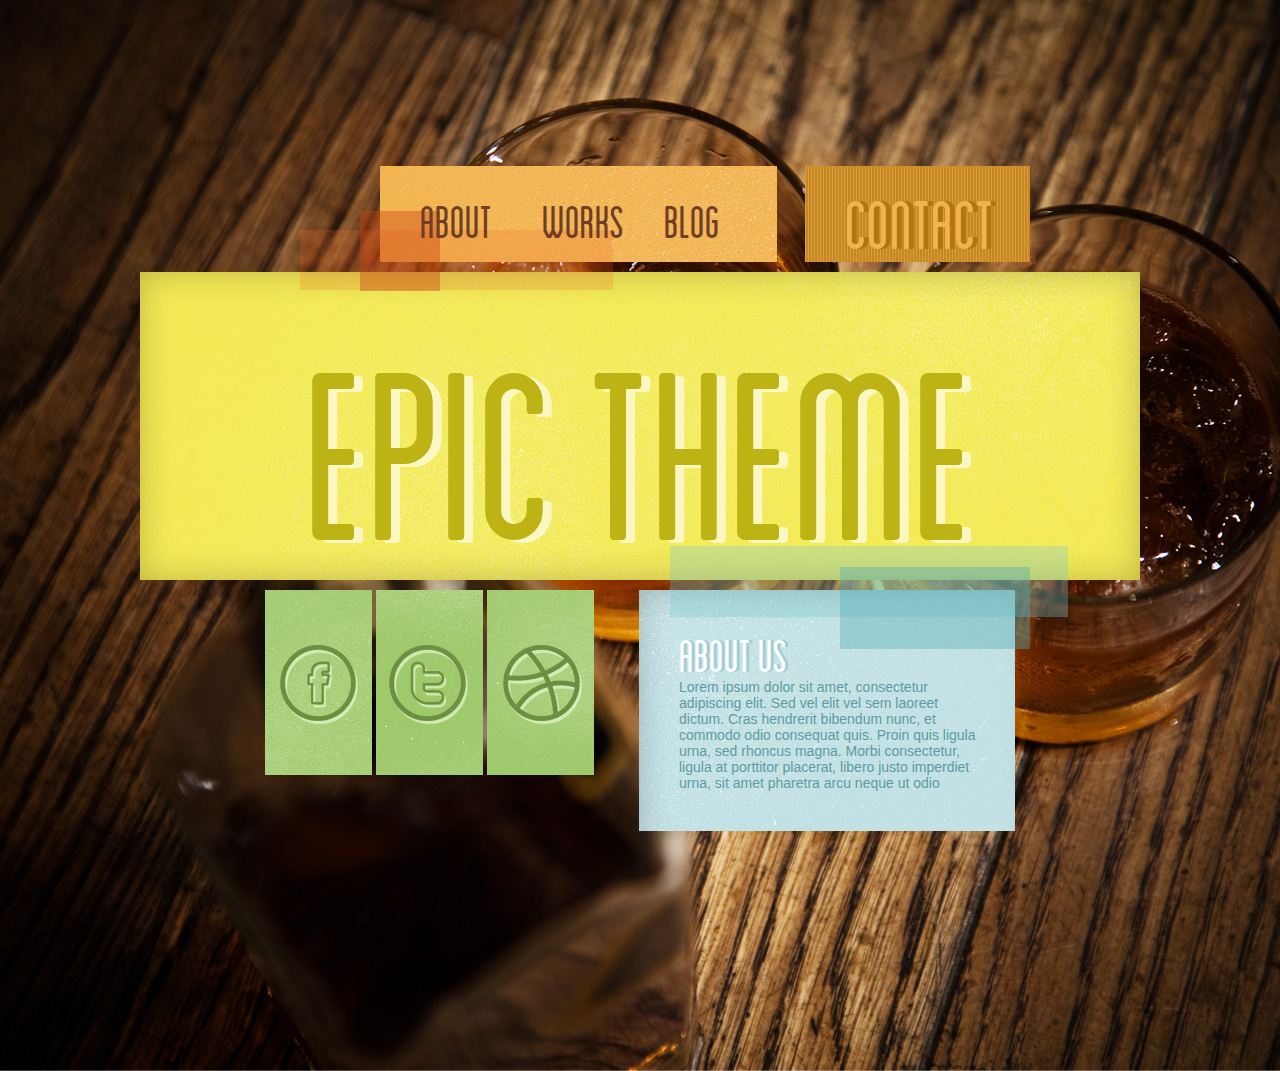
<file: index.html>
<!Doctype html>
<html>
<head>
<meta charset=uft-8/>
<title>Epic Theme</title>
<link rel="stylesheet" type="text/css" href="assets/css/style.css" />
</head>

<body>
<div id="container">
	<nav>
		<ul>
			<li><a href="http://">About</a></li>
			<li><a href="http://">Works</a></li>
			<li><a href="http://">Blog</a></li>
		</ul>
		<a class="contact" href="http://">Contact</a>
	</nav>
	
	<span class="sub_block"></span>
	<span class="super_block"></span>

	
	
	<div id="header">
		<h1>EPIC THEME</h1>
	</div>
	
	<footer>
		<ul>
			<li><a href="/"><img src="images/facebook.jpg" alt="" width="107px" height="185px"/></a></li>
			<li><a href="/"><img src="images/twitter.jpg" alt="" width="107px" height="185px"/></a></li>
			<li><a href="/"><img src="images/dribble.jpg" alt="" width="107px" height="185px"/></a></li>
		</ul>
	</footer>
	
	
	<article>
		<h3>About Us</h3>
		<p>Lorem ipsum dolor sit amet, consectetur adipiscing elit. Sed vel elit vel sem laoreet dictum. Cras hendrerit bibendum nunc, et commodo odio consequat quis. Proin quis ligula urna, sed rhoncus magna. Morbi consectetur, ligula at porttitor placerat, libero justo imperdiet urna, sit amet pharetra arcu neque ut odio</p>
	</article>
	
	<span class="footer_sub"></span>
	<span class="footer_super"></span>	
	
</div>
</body>

</html>
</file>
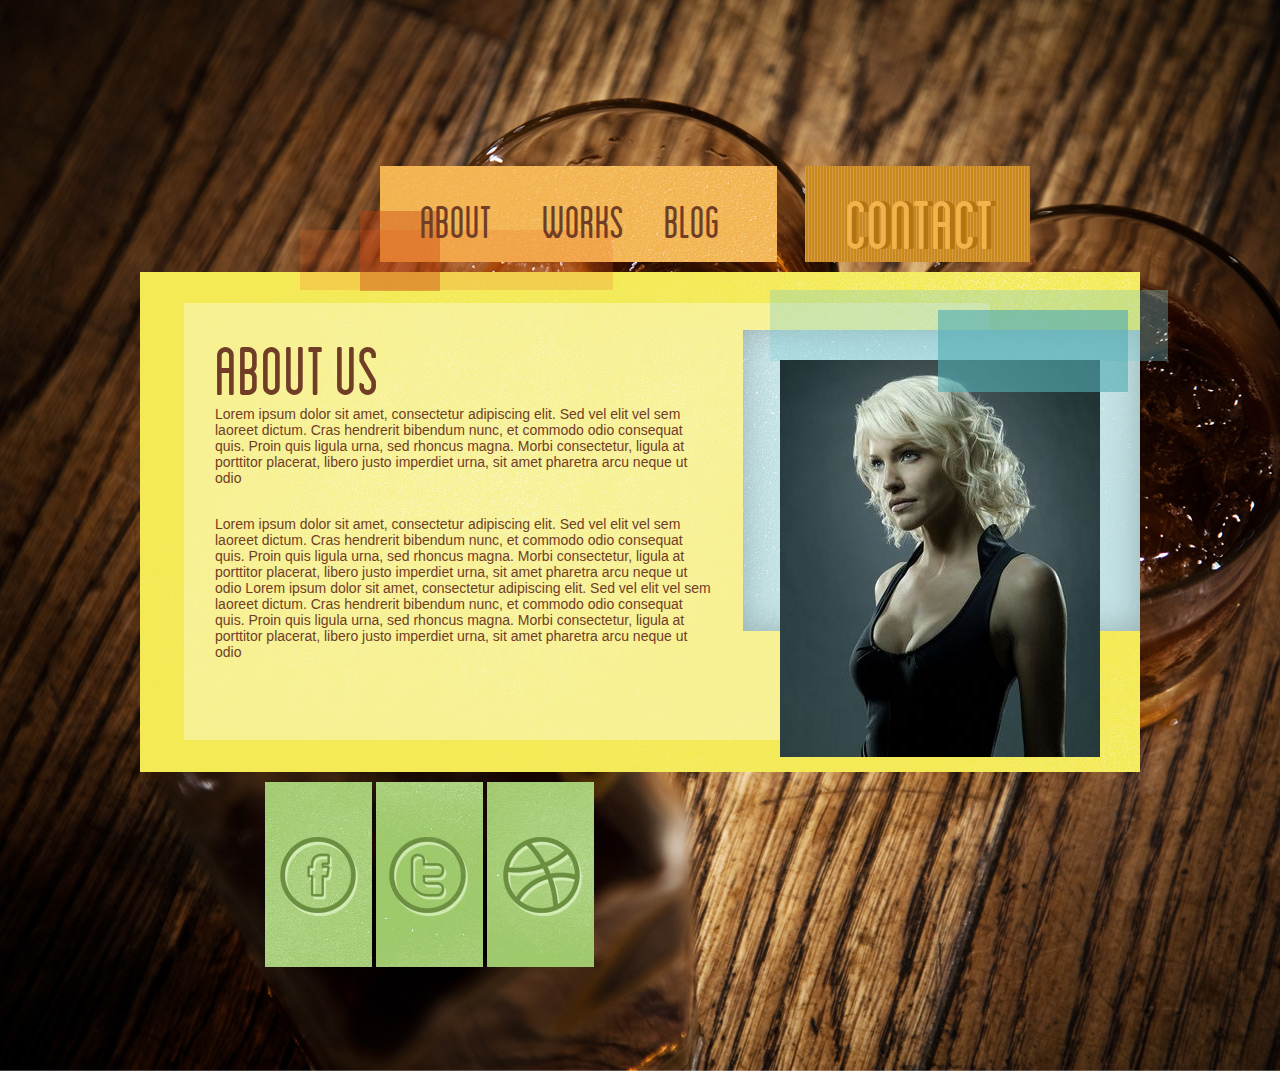
<file: about.html>
<!Doctype html>
<html>
<head>
<meta charset=uft-8/>
<title>Epic Theme</title>
<link rel="stylesheet" type="text/css" href="assets/css/style.css" />
</head>

<body>
<div id="container">
		
	<nav>
		<ul>
			<li><a href="http://">About</a></li>
			<li><a href="http://">Works</a></li>
			<li><a href="http://">Blog</a></li>
		</ul>
		<a class="contact" href="http://">Contact</a>
	</nav>
	
	
	
	

		<span class="sub_block"></span>
		<span class="super_block"></span>
	
		<span class="about_sub"></span>
		<span class="about_super"></span>
	
		
		
		
			
	<div id="about">
		<h2>About Us</h2>
		<p>Lorem ipsum dolor sit amet, consectetur adipiscing elit. Sed vel elit vel sem laoreet dictum. Cras hendrerit bibendum nunc, et commodo odio consequat quis. Proin quis ligula urna, sed rhoncus magna. Morbi consectetur, ligula at porttitor placerat, libero 
		justo imperdiet urna, sit amet pharetra arcu neque ut odio</p>
		
		<p>Lorem ipsum dolor sit amet, consectetur adipiscing elit. Sed vel elit vel sem laoreet dictum. Cras hendrerit bibendum nunc, et commodo odio consequat quis. Proin quis ligula urna, sed rhoncus magna. Morbi consectetur, ligula at porttitor placerat, libero justo imperdiet urna, sit amet pharetra arcu neque ut odio Lorem ipsum dolor sit amet, consectetur adipiscing elit. Sed vel elit vel sem laoreet dictum. Cras hendrerit bibendum nunc, et commodo odio consequat quis. Proin quis ligula urna, sed rhoncus magna. Morbi consectetur, ligula at porttitor placerat, libero justo imperdiet urna, sit amet pharetra arcu neque ut odio</p>
		
		
		
		<img src="images/profile.jpg" alt="" width="320px" height="397px"/>
	</div>
	
	
	<footer>
		<ul>
			<li><a href="/"><img src="images/facebook.jpg" alt="" width="107px" height="185px"/></a></li>
			<li><a href="/"><img src="images/twitter.jpg" alt="" width="107px" height="185px"/></a></li>
			<li><a href="/"><img src="images/dribble.jpg" alt="" width="107px" height="185px"/></a></li>
		</ul>
	</footer>
		
</div>	
</body>

</html>
</file>
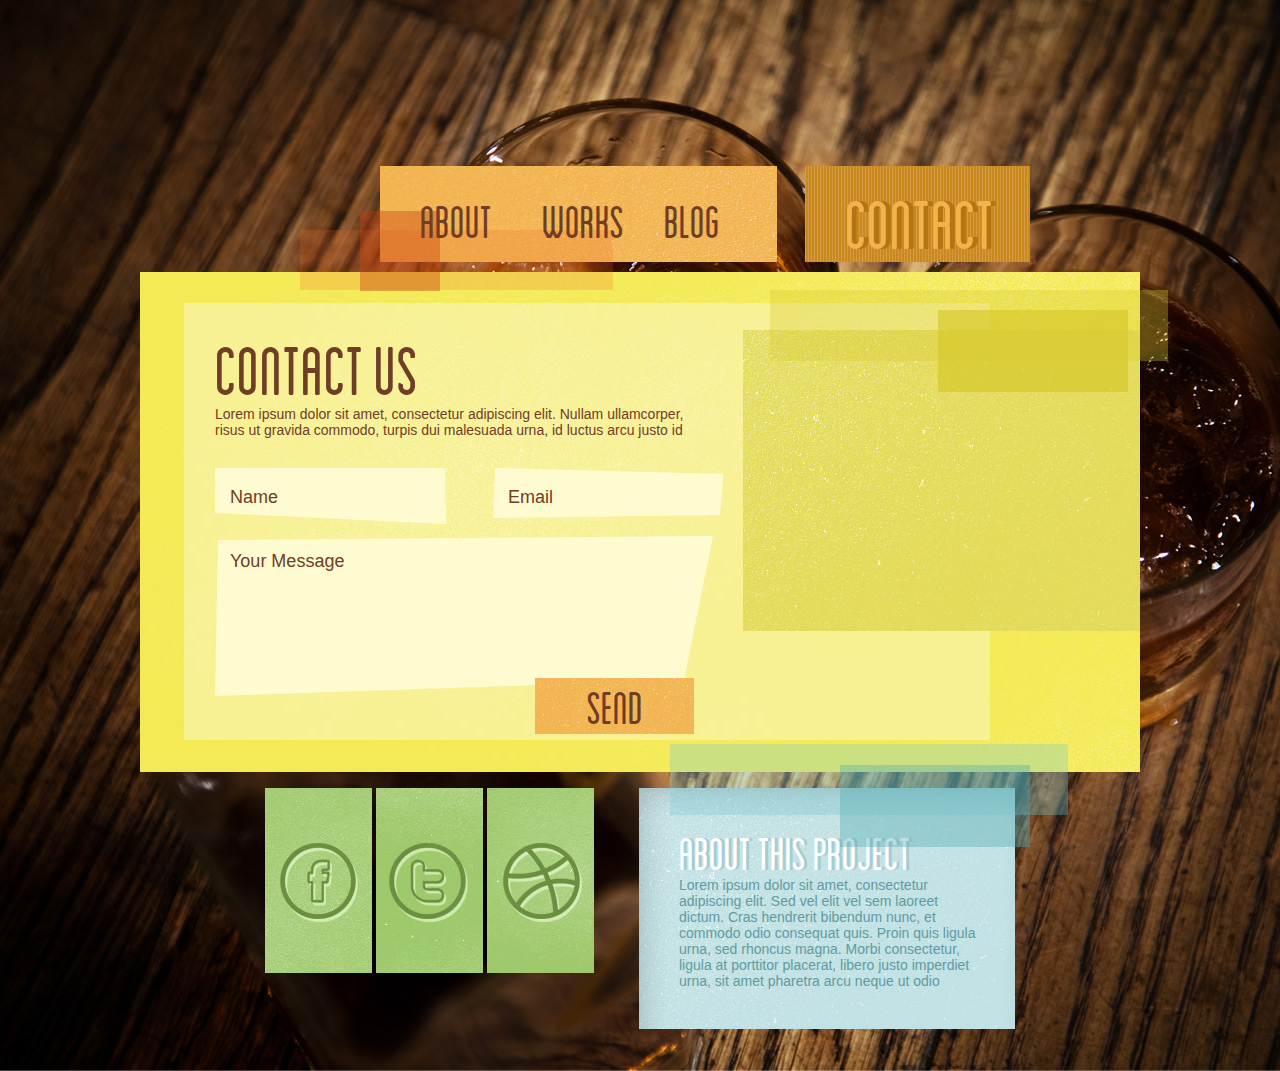
<file: contact.html>
<!Doctype html>
<html>
<head>
<meta charset=uft-8/>
<title>Epic Theme</title>
<link rel="stylesheet" type="text/css" href="assets/css/style.css" />
</head>

<body>
<div id="container">
	

	
	<nav>
		<ul>
			<li><a href="http://">About</a></li>
			<li><a href="http://">Works</a></li>
			<li><a href="http://">Blog</a></li>
		</ul>
		<a class="contact" href="http://">Contact</a>
	</nav>
	

	<span class="sub_block"></span>
	<span class="super_block"></span>

	<span class="contact_sub"></span>
	<span class="contact_super"></span>	
	
	
	
	
	<div id="contact_main">

		<h2>Contact Us</h2>
		<p>Lorem ipsum dolor sit amet, consectetur adipiscing elit. Nullam ullamcorper, risus ut gravida commodo, turpis dui malesuada urna, id luctus arcu justo id</p>
				<form method="post" action="">
				<ul>
					<li>
						<input id="form-name" name="name" type="text" value="" placeholder="Name"/>
					</li>
				
					<li>
						<input id="form-email" name="email" type="text" value="" placeholder="Email"/>
					</li>
				
					<li> 
					<textarea placeholder="Your Message"></textarea>
					</li>				
				</ul>
				
				<input id="form-submit" type="submit" value="Send" />
						
				</form>
		</div>
			<iframe width="320" height="397" frameborder="0" scrolling="no" marginheight="0" marginwidth="0" src="https://maps.google.com/maps?q=strong+box+west+maps&amp;ie=UTF8&amp;hq=strong+box+west&amp;hnear=Lawrenceville,+Georgia&amp;ll=33.802503,-84.421996&amp;spn=0.338166,0.954874&amp;t=m&amp;output=embed"></iframe><br /><small><a href="https://maps.google.com/maps?q=strong+box+west+maps&amp;ie=UTF8&amp;hq=strong+box+west&amp;hnear=Lawrenceville,+Georgia&amp;ll=33.802503,-84.421996&amp;spn=0.338166,0.954874&amp;t=m&amp;source=embed" style="color:#0000FF;text-align:left"></a></small>		


	
	
<footer>
	<ul>
		<li><a href="/"><img src="images/facebook.jpg" alt="" width="107px" height="185px"/></a></li>
		<li><a href="/"><img src="images/twitter.jpg" alt="" width="107px" height="185px"/></a></li>
		<li><a href="/"><img src="images/dribble.jpg" alt="" width="107px" height="185px"/></a></li>
	</ul>
</footer>
	
	<article>
		<h3>About this project</h3>
		<p>Lorem ipsum dolor sit amet, consectetur adipiscing elit. Sed vel elit vel sem laoreet dictum. Cras hendrerit bibendum nunc, et commodo odio consequat quis. Proin quis ligula urna, sed rhoncus magna. Morbi consectetur, ligula at porttitor placerat, libero justo imperdiet urna, sit amet pharetra arcu neque ut odio</p>
	</article>
	
	<span class="footer_sub"></span>
	<span class="footer_super"></span>
	
	
</div>	
</body>

</html>
</file>
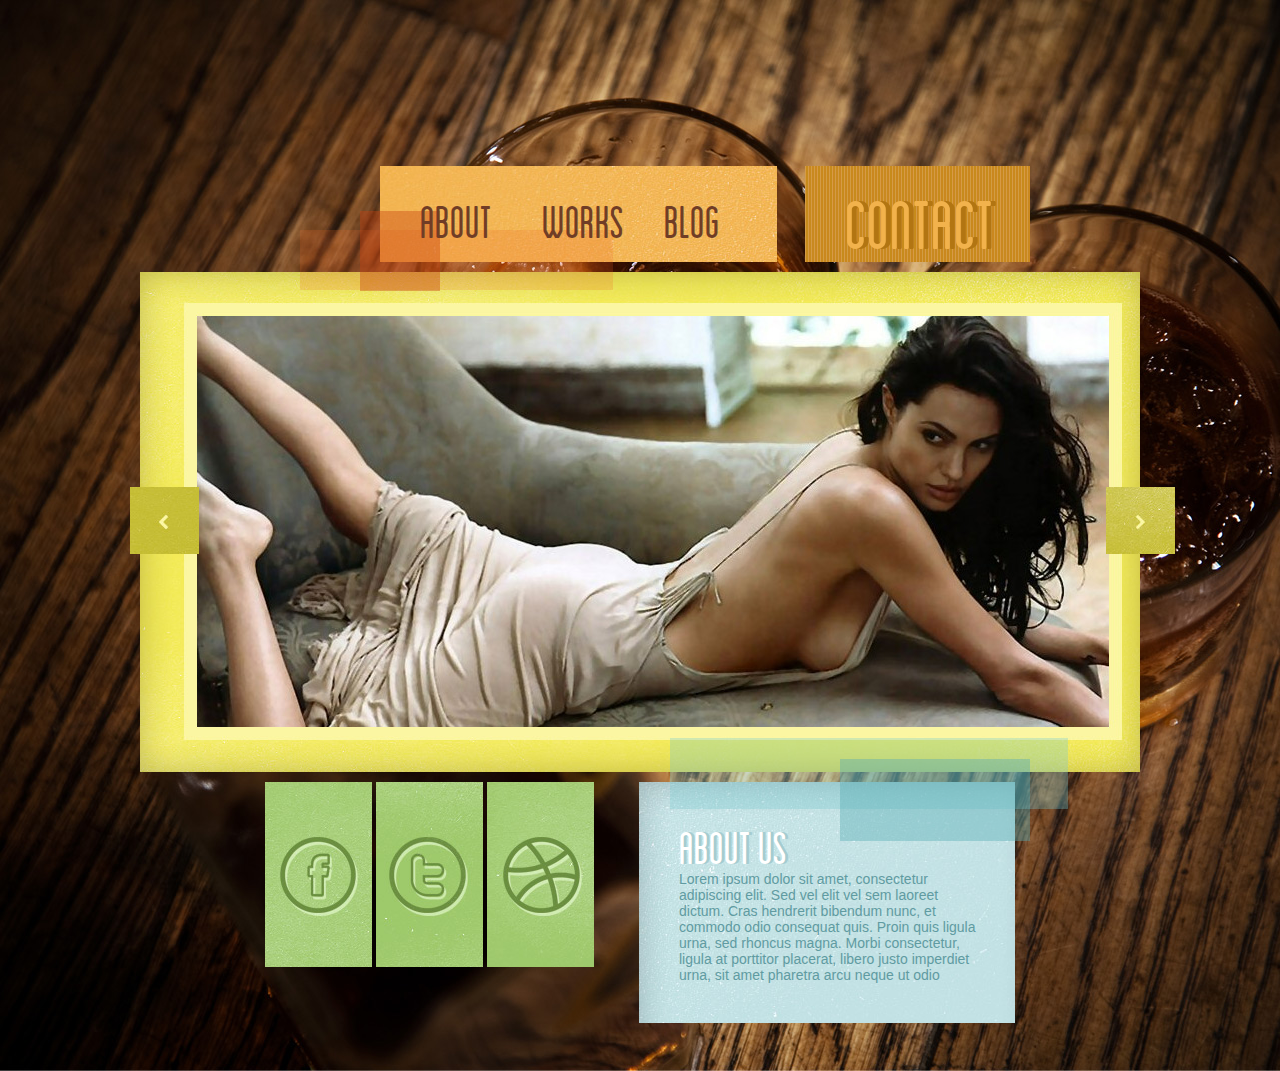
<file: work.html>
<!Doctype html>
<html>
<head>
<meta charset=uft-8/>
<title>Epic Theme</title>
<link rel="stylesheet" type="text/css" href="assets/css/style.css" />
</head>

<body>
<div id="container">
	<nav>
		<ul>
			<li><a href="http://">About</a></li>
			<li><a href="http://">Works</a></li>
			<li><a href="http://">Blog</a></li>
		</ul>
		<a class="contact" href="http://">Contact</a>
	</nav>
	
	<span class="sub_block"></span>
	<span class="super_block"></span>

		 
	 <div id="scroll">
	 	<p class="left"><img src="images/left.jpg" alt="" width="69px" height="67px"/></p>
	 	<p class="image"><img src="images/chick.jpg" alt="" width="912px" height="411px"/></p>
	 	<p class="right"><img src="images/right.jpg" alt="" width="69px" height="67px"/></p>
	 </div>
	 
	 
	 
	 
	<footer>
		<ul>
			<li><a href="/"><img src="images/facebook.jpg" alt="" width="107px" height="185px"/></a></li>
			<li><a href="/"><img src="images/twitter.jpg" alt="" width="107px" height="185px"/></a></li>
			<li><a href="/"><img src="images/dribble.jpg" alt="" width="107px" height="185px"/></a></li>
		</ul>
	</footer>
	
	
	
		<article>
			<h3>About Us</h3>
			<p>Lorem ipsum dolor sit amet, consectetur adipiscing elit. Sed vel elit vel sem laoreet dictum. Cras hendrerit bibendum nunc, et commodo odio consequat quis. Proin quis ligula urna, sed rhoncus magna. Morbi consectetur, ligula at porttitor placerat, libero justo imperdiet urna, sit amet pharetra arcu neque ut odio</p>
		</article>

	<span class="footer_sub"></span>
	<span class="footer_super"></span>
	
</div>	
	
</body>

</html>
</file>
<file: assets/css/style.css>
/* http://meyerweb.com/eric/tools/css/reset/ 
   v2.0 | 20110126
   License: none (public domain)
*/

html, body, div, span, applet, object, iframe,
h1, h2, h3, h4, h5, h6, p, blockquote, pre,
a, abbr, acronym, address, big, cite, code,
del, dfn, em, img, ins, kbd, q, s, samp,
small, strike, strong, sub, sup, tt, var,
b, u, i, center,
dl, dt, dd, ol, ul, li,
fieldset, form, label, legend,
table, caption, tbody, tfoot, thead, tr, th, td,
article, aside, canvas, details, embed, 
figure, figcaption, footer, header, hgroup, 
menu, nav, output, ruby, section, summary,
time, mark, audio, video {
	margin: 0;
	padding: 0;
	border: 0;
	font-size: 100%;
	font: inherit;
	vertical-align: baseline;
}
/* HTML5 display-role reset for older browsers */
article, aside, details, figcaption, figure, 
footer, header, hgroup, menu, nav, section {
	display: block;
}
body {
	line-height: 1;
}
ol, ul {
	list-style: none;
}
blockquote, q {
	quotes: none;
}
blockquote:before, blockquote:after,
q:before, q:after {
	content: '';
	content: none;
}
table {
	border-collapse: collapse;
	border-spacing: 0;
}

/* @group Untitled Group */

body{
	background: url('../../images/bg.jpg') no-repeat center top;
	height: 1071px;
	
}

/* @end */






/* FONTS */
@font-face
{
font-family: blanch;
src: url('font/blanch.ttf')
,url('font/blanch.eot'); /* IE9 */
}




#container{
	position: relative;
	width: 1000px;
	margin: 0 auto;
	padding:0;	
}

			/*BASIC LAYOUT*/
p{
	margin-bottom: 30px;
}
h1{
	font: 250px blanch, Arial, Helvetica, Geneva, sans-serif;
	color: #bdb315;
	text-shadow: 9px 3px 0px #fbf7c2;
	padding-top: 50px;
	
}

h2{
	font: 72px blanch, Arial, Helvetica, Geneva, sans-serif;
	color: #703d26;
	text-transform: uppercase;

}

h3{
	font: 48px blanch, Arial, Helvetica, Geneva, sans-serif;
	color: #ffffff;
	text-shadow: 3px 0px 0px #a5ccd0;
	padding-top: 40px;	
	z-index: -1;
}

nav ul{
	background: url('../../images/navigation.jpg') no-repeat;
	width: 397px;
	height: 96px;
	float: left;
	margin-top: 166px;
	margin-bottom: 10px;
	margin-left: 240px;
}
nav a, nav li{
	display: inline-block;
	text-decoration: none;
	font: 48px blanch, Arial, Helvetica, Geneva, sans-serif;
	color: #703d26;
	text-transform: uppercase;
	width: 78px;
}
nav li{
	z-index: 2;
	position: relative;
	padding-left: 40px;
	padding-top: 30px;
}

.contact {
	float: right;
	display: inline-block;
	background: url('../../images/contact.jpg') no-repeat;
	width: 225px;
	padding-bottom: 5px;
	margin-top: 166px;
	margin-right: 70px;
	padding-top: 20px;	
	font: 72px blanch, Arial, Helvetica, Geneva, sans-serif;
	color: #f2b24c;
	text-shadow: 5px 0px 0px #b27512;
	text-transform: uppercase;
	text-decoration: none;
	padding-left: 40px;
}
.contact a{
	height: 55px;
	width: 170px;
}
article{
	float: right;
	font: 14px "Helvetica Neue", Arial, Helvetica, Geneva, sans-serif;
	color: #609ba1;
	background: url('../../images/blue_block.jpg') no-repeat;
	width: 301px;
	padding-left: 40px;
	padding-right: 35px;
	margin-right: 125px;
	z-index: -2;
	margin-bottom: 10px;
}
article p{
	padding-bottom: 10px;
}

footer {
    display: inline-block;
	float: left;
	width: 345px;
	margin-right: 10px;
	margin-left: 125px;
}
footer li{
	display: inline-block;
	height: 185px;
	width: 107px;
}
.sub_block{
	display: block;
	position: relative;
	top:230px;
	left: 160px;
	background-color: #ef6221;
	opacity: .20;
	z-index: 1;
	height: 60px;
	width: 313px;
}
.super_block{
	display: block;
	position: relative;
	top: 151px;
	left: 220px;
	background-color: #C74110;
	opacity: .40;
	height: 80px;
	width: 80px;
	z-index: 1;
}
.footer_sub{
	display: block;
	position: relative;
	top: -44px;
	left: 530px;
	background-color: #79CBD1;
	opacity: .33;
	height: 71px;
	width: 398px;
	z-index: 3;
}
.footer_super{
	display: block;
	position: relative;
	top: -94px;
	left: 700px;
	background-color: #54ACB3;
	opacity: .4;
	height: 82px;
	width: 190px;
	z-index: 3;
}

			/* INDEX */
#header{
	display: block;
	background: url('../../images/header_yellow.jpg') no-repeat center;
	height: 308px;
	width: 1000px;
	text-align: center;
	margin-bottom: 10px;
	clear: both;
	text-transform: uppercase;
}

			/* WORK */
#scroll{
	position: relative;
	display: block;
	background: url('../../images/scroll_bg.jpg') no-repeat center;
	height: 500px;
	width: 1000px;
	margin-bottom: 10px;
	clear: both;
	z-index: -1;
}
.image{
	padding-left: 57px;
	padding-top: 44px;	
}
.left{
	position:absolute;
	left:-10px;
	top:215px;
	z-index:1;
}
.right{
	position:absolute;
	right:-35px;
	top:215px;
	z-index:1;
}

			/* ABOUT */
#about{
	background: url('../../images/about_bg.jpg') no-repeat;
	height: 500px;
	width: 1000px;
	clear:both;
	margin-bottom: 10px;
	z-index: -1;
	
}

#about p{
	font: 14px "Helvetica Neue", Arial, Helvetica, Geneva, sans-serif;
	color: #703d26;
	padding-left: 75px;
	width: 500px;
}
#about h2{
	padding-left: 75px;
	padding-top: 60px;
	
}

#about img{
	position:absolute;
	right:40px;
	top:360px;
	z-index: 2;
}
.about_sub{
	position:relative;
	display: block;
	top: 150px;
	left: 630px;
	background-color: #79CBD1;
	opacity: .33;
	height: 71px;
	width: 398px;
	z-index: 1;
}
.about_super{
	position: absolute;
	display: block;
	top: 310px;
	left: 798px;
	background-color: #54ACB3;
	opacity: .63;
	height: 82px;
	width: 190px;
	z-index: 3;
}
			/*CONTACT*/
#contact_main{
	background: url('../../images/contact_bg.jpg') no-repeat;
	height: 500px;
	clear:left;
}

#contact_main h2{
	padding-left: 75px;
	padding-top: 60px;
	width: 300px;
}
.contact_sub{
	position:relative;
	top: 150px;
	left: 630px;
	display: block;
	background-color: #d7ca31;
	opacity: .33;
	height: 71px;
	width: 398px;
	z-index:101;	
}
.contact_super{
	position: absolute;
	display: block;
	top: 310px;
	left: 798px;
	background-color: #D4C624;
	opacity: .63;
	height: 82px;
	width: 190px;
	z-index:100;
}

#contact_main p{
	font: 14px "Helvetica Neue", Arial, Helvetica, Geneva, sans-serif;
	color: #703d26;
	padding-left: 75px;
	width: 500px;
}

iframe{
	position: absolute;
	top: 355px;
	right:40px;
	
}

#form-submit{
	float: left;
	background: url(../../images/send.jpg) no-repeat;
	border: 0;
	font: 48px blanch, Arial, Helvetica, Geneva, sans-serif;
	color: #703d26; 
	height: 56px;
	width:159px ;
	margin-top:-35px;
	margin-left: 395px;	

}


input[name="name"] {
	font: 18px "Helvetica Neue", Arial, Helvetica, Geneva, sans-serif;
	color: #703d26;
	padding-left: 15px;
	float: left;
	margin-left: 75px;
	background: url('../../images/name.png') no-repeat;
	width: 231px;
	height: 56px;
	border: 0 none;
	margin-bottom: 10px;
}
input[name="email"]{
	font: 18px "Helvetica Neue", Arial, Helvetica, Geneva, sans-serif;
	color: #703d26;
	padding-left: 15px;
	float: left;
	margin-left: 30px;
	background: url('../../images/email.png') no-repeat;
	width: 231px;
	height: 56px;
	border: 0 none;	
	margin-bottom: 10px;
}

textarea{
	font: 18px "Helvetica Neue", Arial, Helvetica, Geneva, sans-serif;
	color: #703d26;
	padding-left: 15px;
	padding-top: 15px;
	float: left;
	background: url('../../images/message.jpg') no-repeat;
	margin-left: 75px;
	border: 0 none;
	height: 160px;
	width: 498px;
	resize: none;
}
::-webkit-input-placeholder{
	color: #703d26;
}
:-moz-placeholder{
	color: #703d26;
}
</file>
